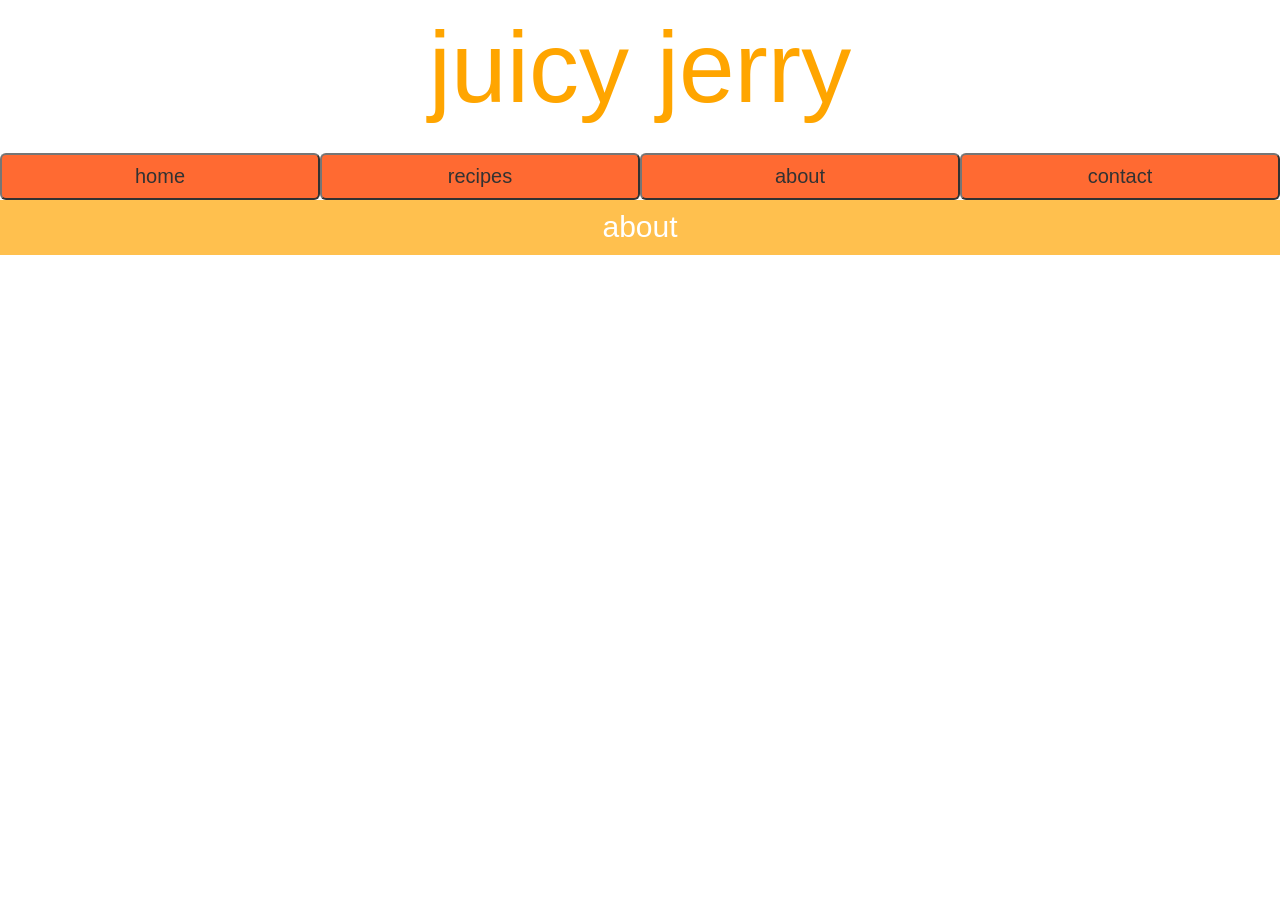
<file: about.html>
<!DOCTYPE html>
<head>
	<title>juicy jerry</title>
	<meta name="viewport" content="width=device-width, initial-scale=1">
  <link rel="stylesheet" style="text/css" href="juicyjerry.css">
  <link rel="stylesheet" style="text/css" href="normalize.css">
</head>
<body>
	<div class="header">
		<div class="name_parent">
	  	<div class="name">juicy jerry</div>
	  </div> 
	  <br>
	  <div class="menubar">
	    <button class="menu menu1" button type="button" onclick="location.href='juicyjerry.html';">home</button>
	    <button class="menu menu3" button type="button" onclick="location.href='recipes.html';">recipes</button>
	  	<button class="menu menu2" button type="button" onclick="location.href='about.html';">about</button>
	  	<button class="menu menu4" button type="button" onclick="location.href='contact.html';">contact</button>
	  </div>
	  <div class="title">
	    <div class="titletext">about</div>	
	  </div>
	</div>

	<br>
</body>
</file>
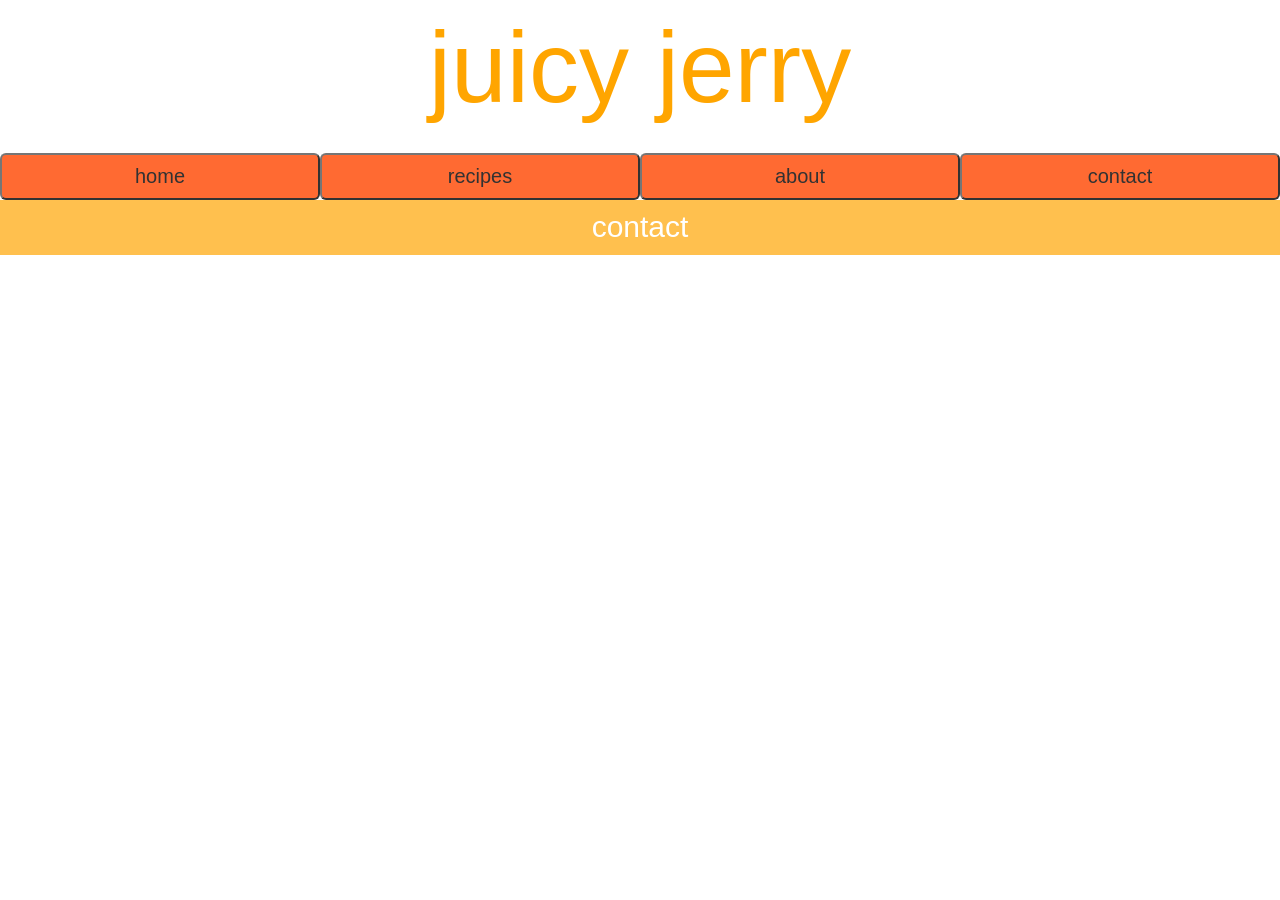
<file: contact.html>
<!DOCTYPE html>
<head>
	<title>juicy jerry</title>
	<meta name="viewport" content="width=device-width, initial-scale=1">
  <link rel="stylesheet" style="text/css" href="juicyjerry.css">
  <link rel="stylesheet" style="text/css" href="normalize.css">
</head>
<body>
	<div class="header">
		<div class="name_parent">
	  	<div class="name">juicy jerry</div>
	  </div>	  
	  <br>
	  <div class="menubar">
	    <button class="menu menu1" button type="button" onclick="location.href='juicyjerry.html';">home</button>
	    <button class="menu menu3" button type="button" onclick="location.href='recipes.html';">recipes</button>
	  	<button class="menu menu2" button type="button" onclick="location.href='about.html';">about</button>
	  	<button class="menu menu4" button type="button" onclick="location.href='contact.html';">contact</button>
	  </div>
	  <div class="title">
	    <div class="titletext">contact</div>	
	  </div>
	</div>

	<br>
</body>
</file>
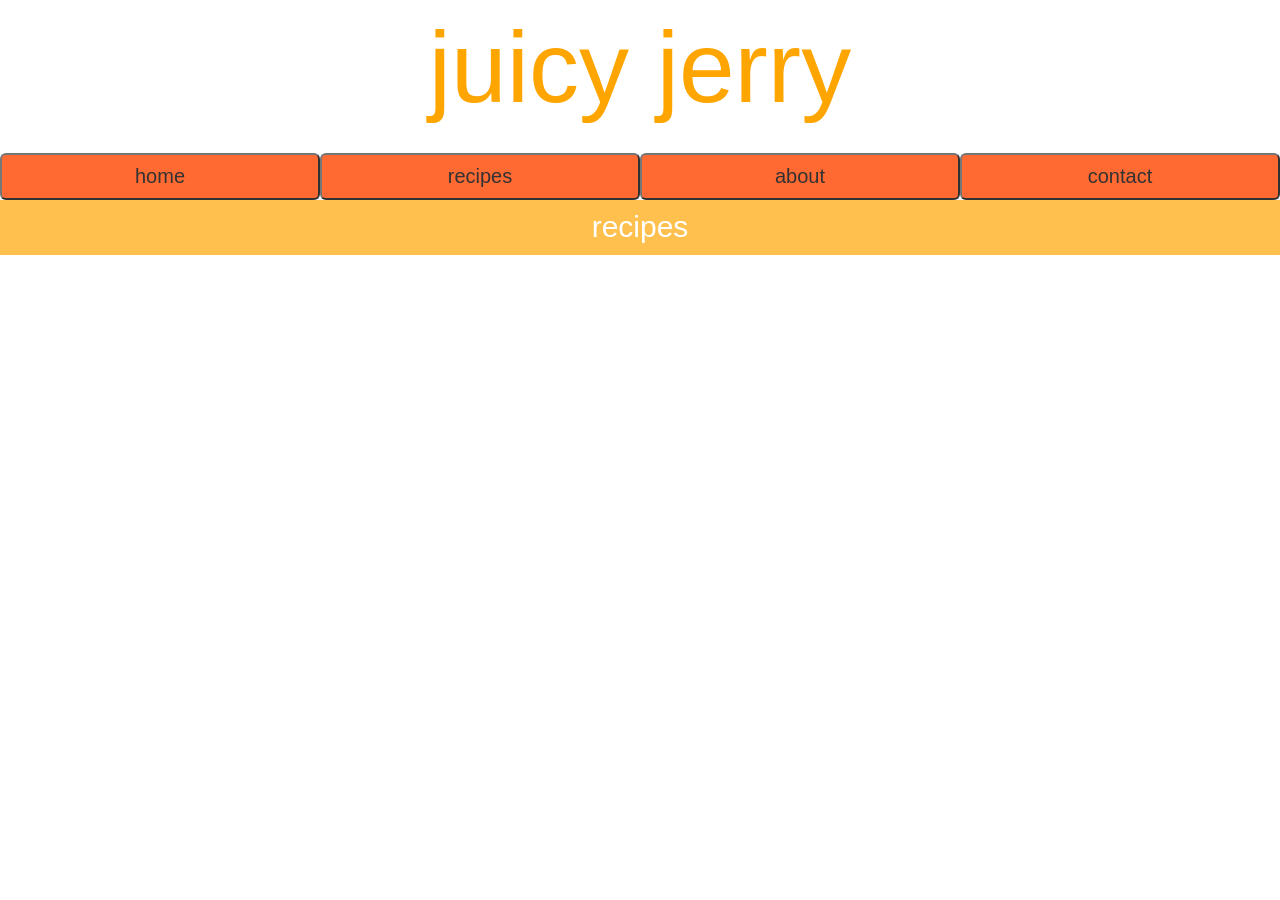
<file: recipes.html>
<!DOCTYPE html>
<head>
	<title>juicy jerry</title>
	<meta name="viewport" content="width=device-width, initial-scale=1">
  <link rel="stylesheet" style="text/css" href="juicyjerry.css">
  <link rel="stylesheet" style="text/css" href="normalize.css">
</head>
<body>
	<div class="header">
		<div class="name_parent">
	  	<div class="name">juicy jerry</div>
	  </div>
	  <br>
	  <div class="menubar">
	    <button class="menu menu1" button type="button" onclick="location.href='juicyjerry.html';">home</button>
	    <button class="menu menu3" button type="button" onclick="location.href='recipes.html';">recipes</button>
	  	<button class="menu menu2" button type="button" onclick="location.href='about.html';">about</button>
	  	<button class="menu menu4" button type="button" onclick="location.href='contact.html';">contact</button>
	  </div>
	  <div class="title">
	    <div class="titletext">recipes</div>	
	  </div>
	</div>

	<br>
</body>
</file>
<file: juicyjerry.css>
* {
	box-sizing: border-box;
	font-family: -apple-system, BlinkMacSystemFont, 'Segoe UI', Roboto, Oxygen, Ubuntu, Cantarell, 'Open Sans', 'Helvetica Neue', sans-serif;
}

.header {
	color: white;
	text-align: center;
}

.name_parent {
	display: flex;
  flex-direction: row;
  flex-grow: 1;
  color: #FFA500;
}

.name {
	font-size: 100px;
	text-align: center;
	padding: 10px;
	flex-basis: 100%;
	text-align: center;
}

.menubar {
	display: flex;
  flex-direction: row;
}

.menu {
  background: #ff4500;
  font-size: 20px;
	padding: 10px;
  flex-basis: 200px;
  flex-grow: 1;
  border-radius: 6px;
  opacity: 0.8;
}

.menu:hover {opacity: 1}

.titletext { 
	background: #ffc04e;
	color: white;
	font-size: 30px;
	padding: 10px;
	flex-basis: 200px;
}

/*image slideshow formatting */

.slideshow-container {
  max-width: 800px;
  position: relative;
  margin: auto;
}

.mySlides {
  display: none;
  display: flex;
  text-align: center;
  padding: 10px;
  object-fit: contain;
  flex-direction: row;
	flex-basis: 700px;
  flex-grow: 1;
}

img {
	text-align: center;
	width: 700px; 
  height: 700px; 
  object-fit: contain; 
  top: 0;
}

.imagetext{
	color: #ffa30f;
  font-size: 15px;
  padding: 8px 12px;
  position: absolute;
  bottom: 8px;
  width: 100%;
  font-weight: bold;
  text-align: center;
}

.dots {
	text-align: center;
}

.dot {
  height: 15px;
  width: 15px;
  margin: 0 2px;
  background-color: #bbb;
  border-radius: 50%;
  display: inline-block;
  transition: background-color 0.6s ease;
}

.active {
  background-color: #717171;
}

/*.fade {
  -webkit-animation-name: fade;
  -webkit-animation-duration: 2.5s;
  animation-name: fade;
  animation-duration: 2.5s;
}*/

/*
@-webkit-keyframes fade {
  from {opacity: .4} 
  to {opacity: 1}
}

@keyframes fade {
  from {opacity: .4} 
  to {opacity: 1}
}

/* On smaller screens, decrease text size */
/*@media only screen and (max-width: 300px) {
  .text {font-size: 11px}
}*/
</file>
